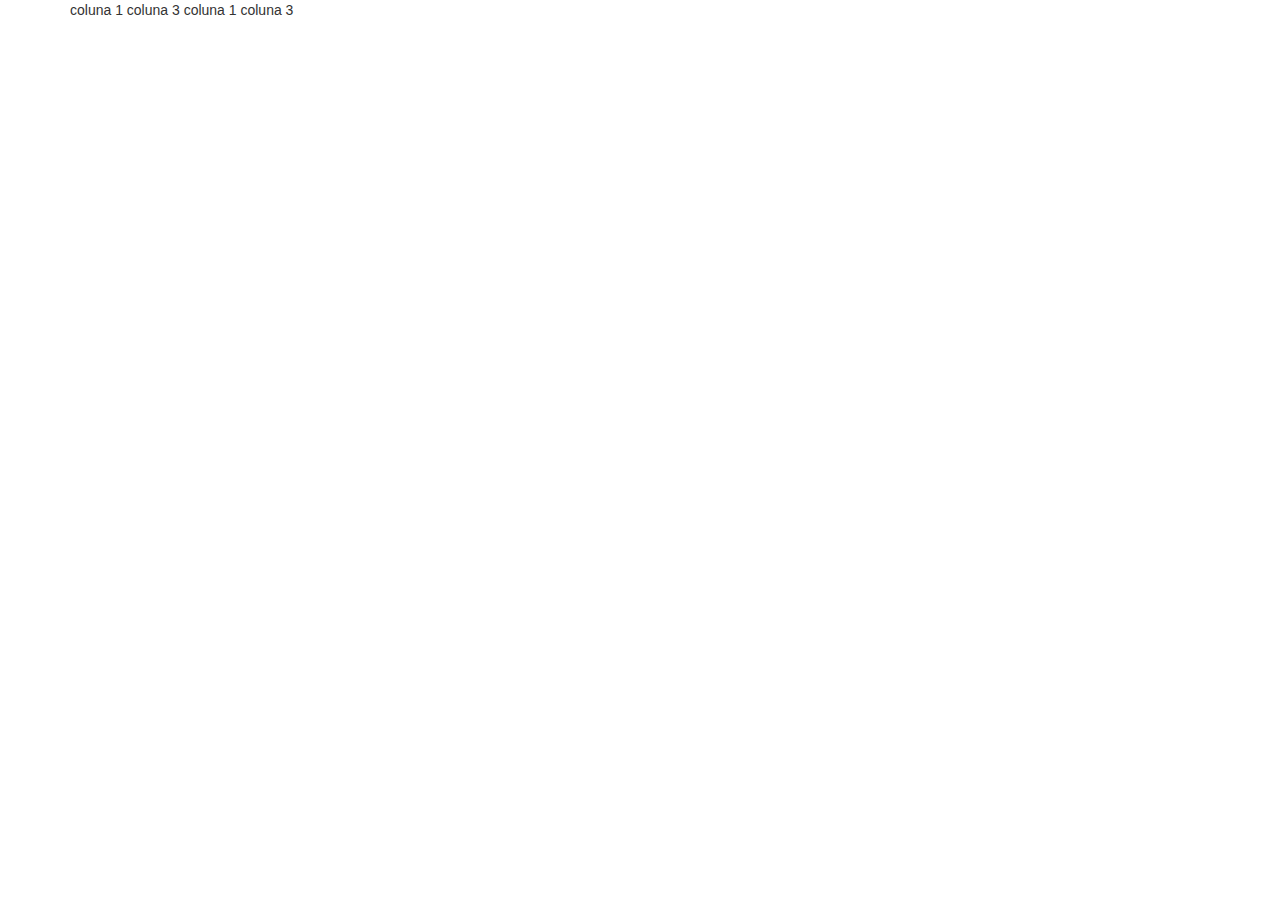
<file: css/bootstrap/index.html>
<!DOCTYPE html>
<html lang="pt-br">
    <head>
        <title> booststrap</title>
        <meta charset="utf-8">
<link href="css/bootstrap.min.css"rel="stylesheet">
    </head>
     <body>
<div class="container"
<table class=" table table-striped table-bordered">
<tr>
<td> coluna 1 </td>
<td class="warning"> coluna 3 </td>
</tr>

<td> coluna 1 </td>
<td> coluna 3 </td>
</tr>

</table>


</div>



    </body>


</html>
</file>
